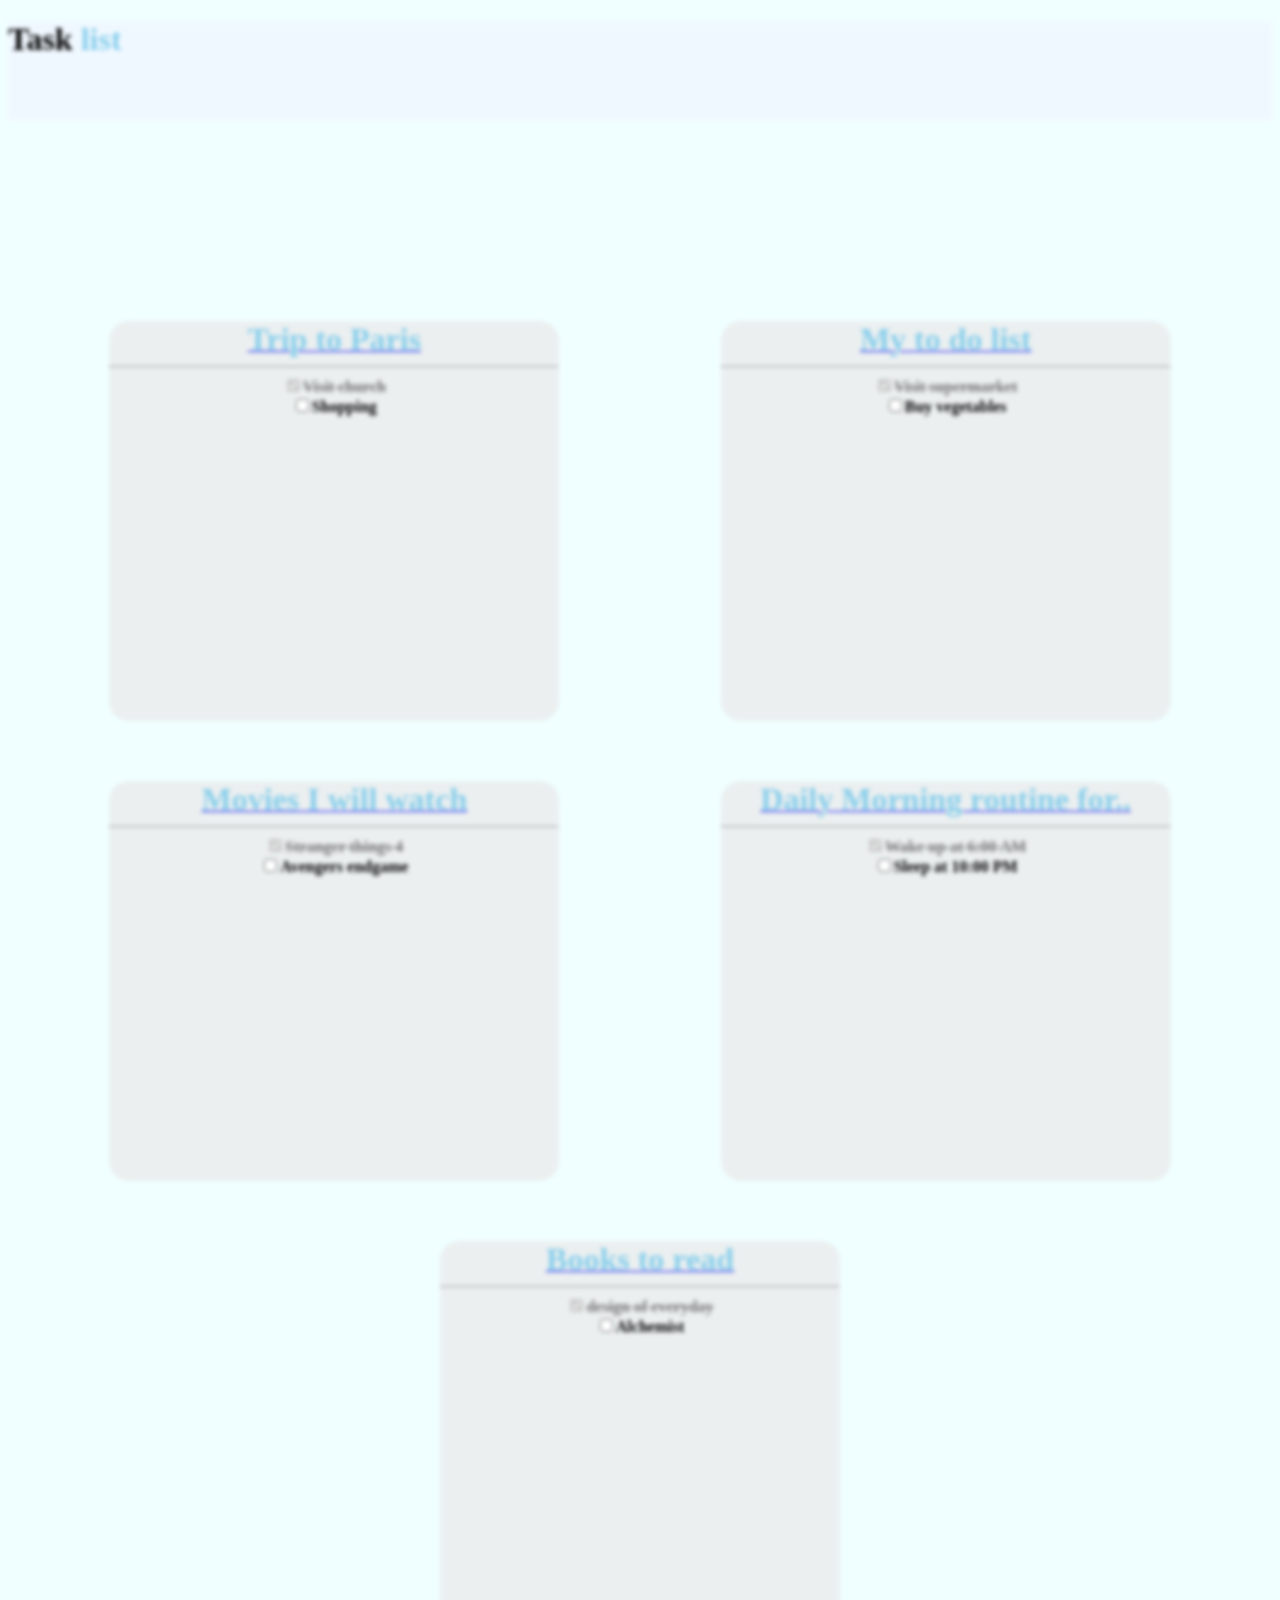
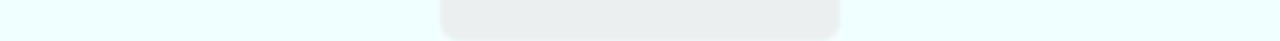
<file: index.html>
<!DOCTYPE html>
<html lang="en">
<head>
    <meta charset="UTF-8">
    <meta http-equiv="X-UA-Compatible" content="IE=edge">
    <meta name="viewport" content="width=device-width, initial-scale=1.0">
    <title>Document</title>
    <link rel="stylesheet"href="style.css">
</head>
<body>
   <div class="task"> 
    <div class="list">
       <h1>Task <span class="para">list</h1></span></div>
    </div>
   </div>
     <div class="icons">
      <div class="circle"></div>
      <div class="new">Add New Task</div>
      <div class="plus"><a href="./index2.html">+</a></div> 
</div>
 <div class="boxes">
        <div class="box1">
          <a href="index2.html"><span class="line1">Trip to Paris</span></a>
          <hr>
          <input type="checkbox" checked disabled><span class="p1">Visit church</span><br>
          <input type="checkbox"><span >Shopping</span><br>
        </div>
        <div class="box2">
         <a href="./index2.html"><span class="line2">My to do list</span></a>  
         <hr>
         <input type="checkbox" checked disabled><span class="p2">Visit supermarket</span><br>
         <input type="checkbox"><span>Buy vegetables</span><br>
       </div>
       <div class="box3">
         <a href="./index2.html"><span class="line3"> Movies I will watch</span></a> 
         <hr>
         <input type="checkbox" checked disabled><span class="p3">Stranger things 4</span><br>
         <input type="checkbox"><span >Avengers endgame</span><br>
       </div>
       <div class="box4">
         <a href="./index2.html"><span class="line4">Daily Morning routine for..</span></a>  
         <hr>
         <input type="checkbox" checked disabled><span class="p4">Wake up at 6:00 AM</span><br>
         <input type="checkbox"><span>Sleep at 10:00 PM</span><br>
       </div>
       <div class="box5">
         <a href="./index2.html"><span class="line5">Books to read</span></a>  
         <hr>
         <input type="checkbox" checked disabled><span class="p5">design of everyday</span><br>
         <input type="checkbox"><span>Alchemist</span><br>
       </div>
        </div>
   </div>
</body>
</html>
</file>
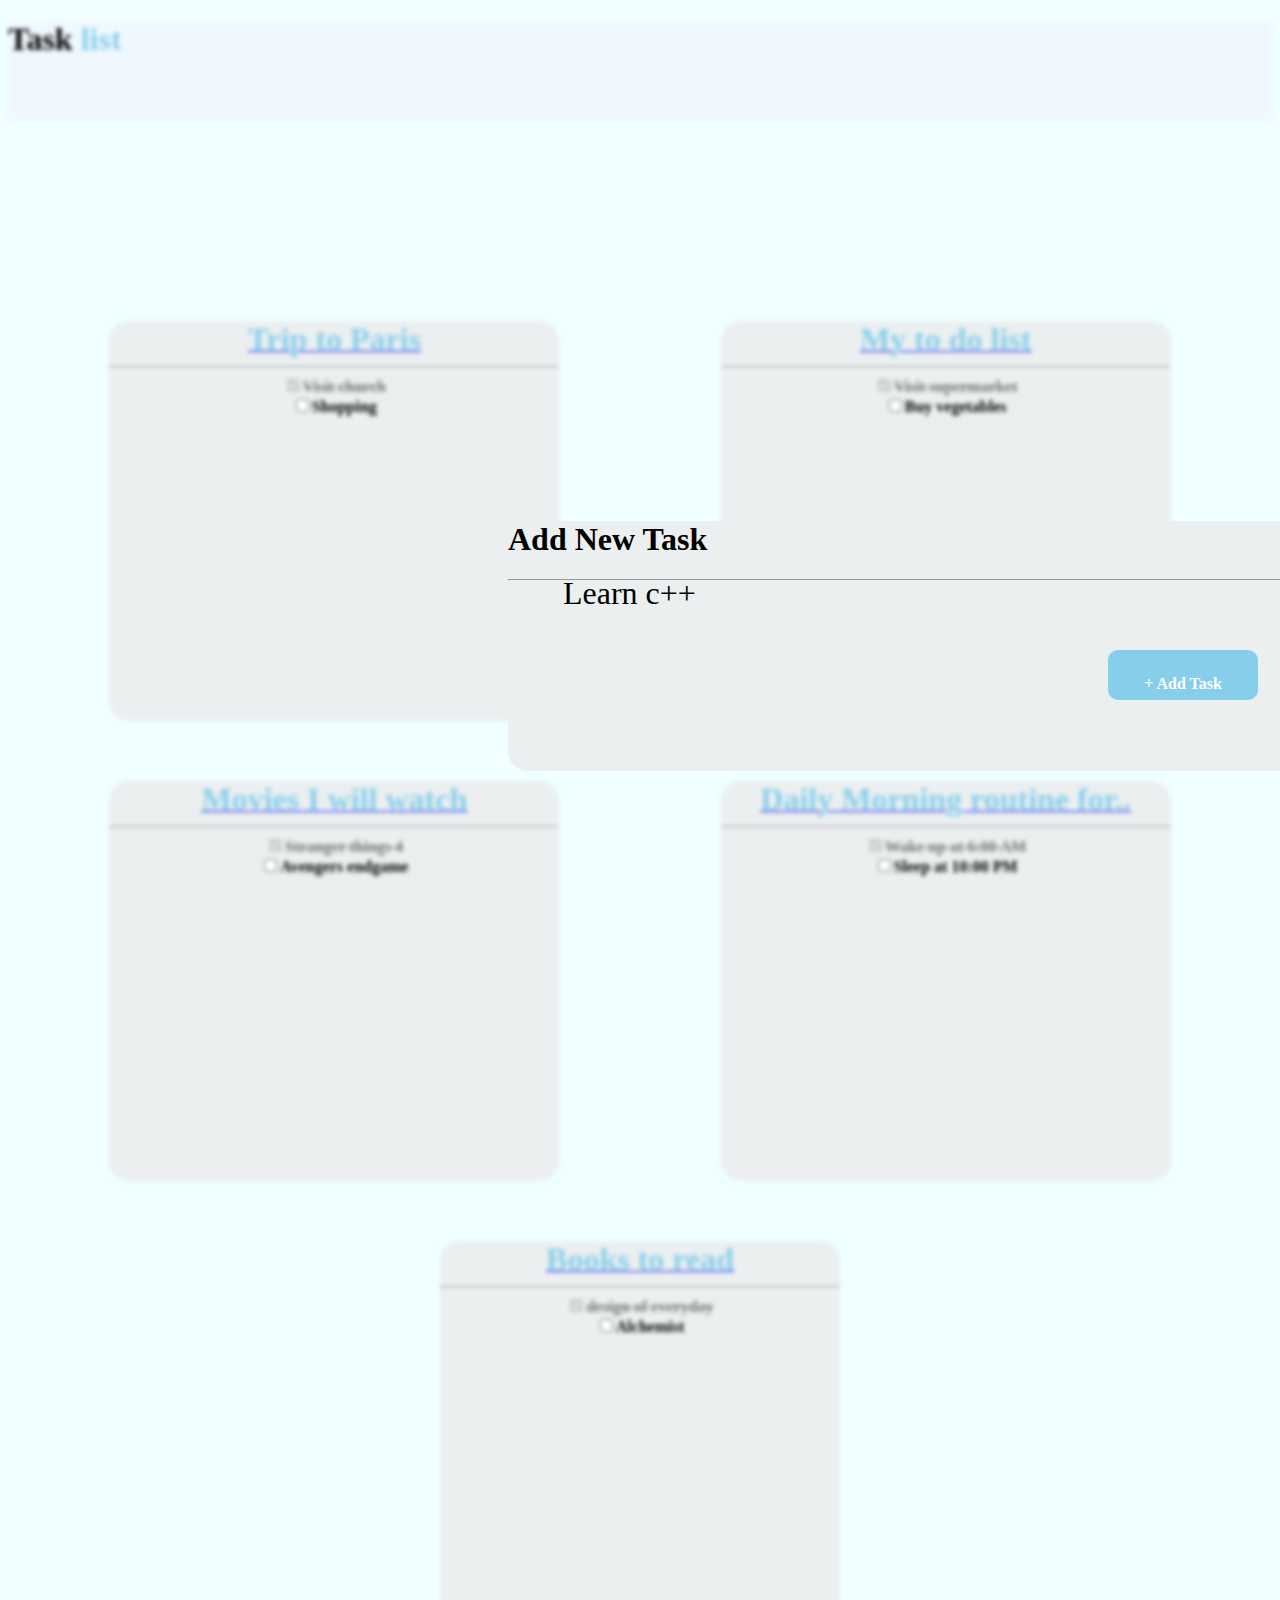
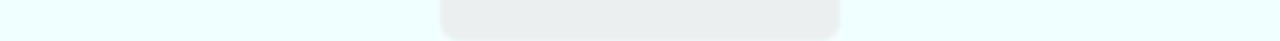
<file: index2.html>
<!DOCTYPE html>
<html lang="en">
<head>
    <meta charset="UTF-8">
    <meta http-equiv="X-UA-Compatible" content="IE=edge">
    <meta name="viewport" content="width=device-width, initial-scale=1.0">
    <title>Document</title>
    <link rel="stylesheet"href="style.css">
</head>
<body>
   <div class="task"> 
    <div class="list">
       <h1>Task <span class="para">list</h1></span></div>
    </div>
   </div>
     <div class="icons">
      <div class="circle"></div>
      <div class="new">Add New Task</div>
      <div class="plus"><a href="./index2.html">+</a></div> 
</div>
 <div class="boxes">
        <div class="box1">
          <a href="index2.html"><span class="line1">Trip to Paris</span></a>
          <hr>
          <input type="checkbox" checked disabled><span class="p1">Visit church</span><br>
          <input type="checkbox"><span >Shopping</span><br>
        </div>
        <div class="box2">
         <a href="./index2.html"><span class="line2">My to do list</span></a>  
         <hr>
         <input type="checkbox" checked disabled><span class="p2">Visit supermarket</span><br>
         <input type="checkbox"><span>Buy vegetables</span><br>
       </div>
       <div class="box3">
         <a href="./index2.html"><span class="line3"> Movies I will watch</span></a> 
         <hr>
         <input type="checkbox" checked disabled><span class="p3">Stranger things 4</span><br>
         <input type="checkbox"><span >Avengers endgame</span><br>
       </div>
       <div class="box4">
         <a href="./index2.html"><span class="line4">Daily Morning routine for..</span></a>  
         <hr>
         <input type="checkbox" checked disabled><span class="p4">Wake up at 6:00 AM</span><br>
         <input type="checkbox"><span>Sleep at 10:00 PM</span><br>
       </div>
       <div class="box5">
         <a href="./index2.html"><span class="line5">Books to read</span></a>  
         <hr>
         <input type="checkbox" checked disabled><span class="p5">design of everyday</span><br>
         <input type="checkbox"><span>Alchemist</span><br>
       </div>
        </div>
        <div class="box6">
          <div class="Add ">Add New Task</div><hr><br><br>
          <div class="c">Learn c++</div>
          <div class="learn">+ Add Task</div>
        
        </div>

        </div>
   </div>
</body>
</html>
</file>
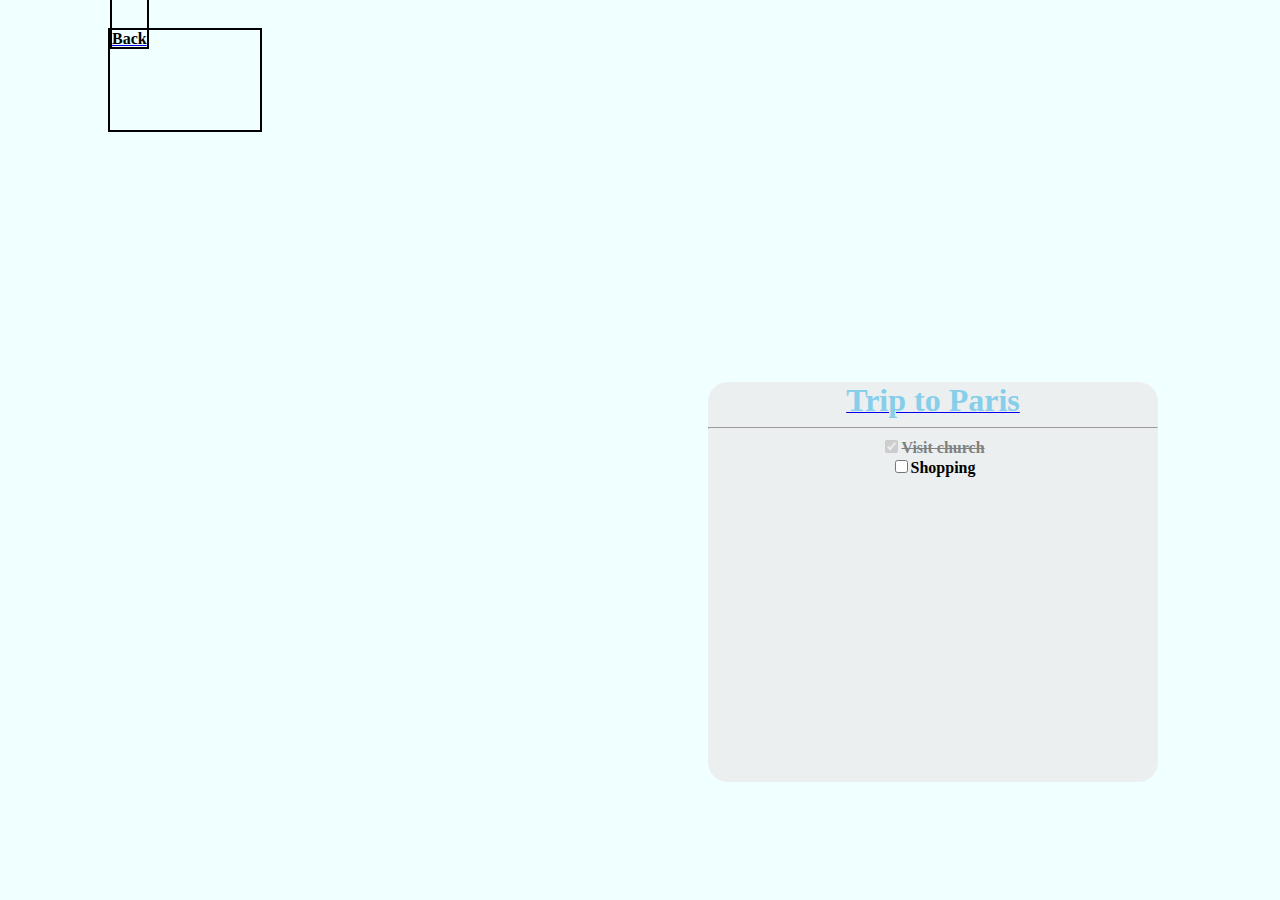
<file: index3.html>
<!DOCTYPE html>
<html lang="en">
<head>
    <meta charset="UTF-8">
    <meta http-equiv="X-UA-Compatible" content="IE=edge">
    <meta name="viewport" content="width=device-width, initial-scale=1.0">
    <title>Document</title>
    <link rel="stylesheet"href="style.css">
    <link rel="stylesheet" href="https://cdnjs.cloudflare.com/ajax/libs/font-awesome/6.4.0/css/all.min.css" integrity="sha512-iecdLmaskl7CVkqkXNQ/ZH/XLlvWZOJyj7Yy7tcenmpD1ypASozpmT/E0iPtmFIB46ZmdtAc9eNBvH0H/ZpiBw==" crossorigin="anonymous" referrerpolicy="no-referrer" />

</head>
<body>
   <div class="icons1">
        <div class="circle"></div>
        <div class="new">Add New Task</div>
        <div class="plus"><a href="./index2.html">+</a></div> 
     </div>   
     <div class="back">
         <a href="index.html"><i class="fa-solid fa-circle-arrow-left"></i><span class="add">Back</span> 
   </div> 
     <div class="box11">
        <a href="index2.html"><span class="line1">Trip to Paris</span></a>
        <hr>
        <input type="checkbox" checked disabled><span class="p1">Visit church</span><br>
        <input type="checkbox"><span >Shopping</span><br>
      </div> 
</body>
</html>
</file>
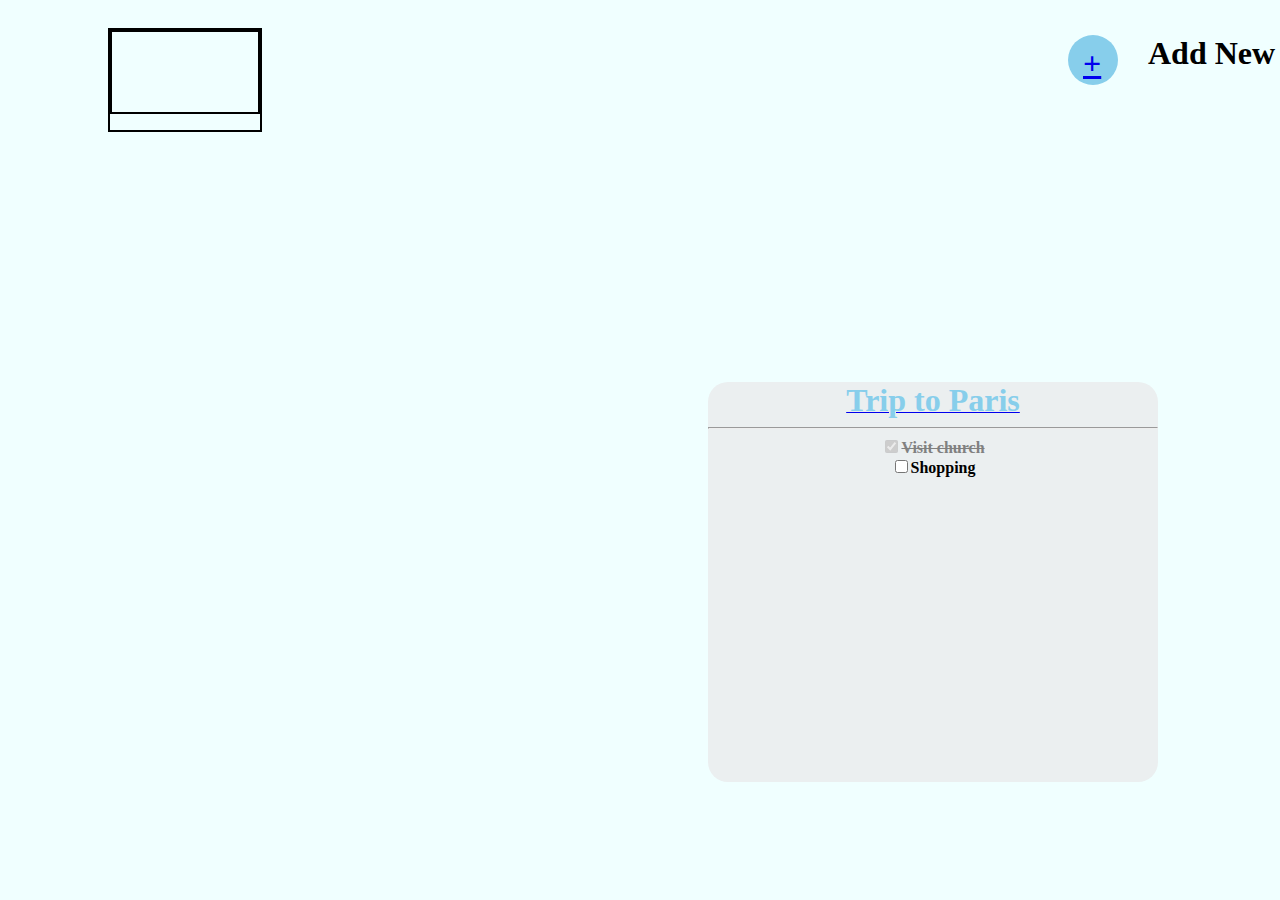
<file: index4.html>
<!DOCTYPE html>
<html lang="en">
<head>
    <meta charset="UTF-8">
    <meta http-equiv="X-UA-Compatible" content="IE=edge">
    <meta name="viewport" content="width=device-width, initial-scale=1.0">
    <title>Document</title>
    <link rel="stylesheet"href="style.css">
</head>
<body>
   <div class="icons2">
        <div class="circle"></div>
        <div class="new">Add New Task</div>
        <div class="plus"><a href="./index2.html">+</a></div> 
     </div>   
     <div class="back">
        <div class="back1"></div>
        
     </div> 
     <div class="box11">
        <a href="./index2.html"><span class="line1">Trip to Paris</span></a>
        <hr>
        <input type="checkbox" checked disabled><span class="p1">Visit church</span><br>
        <input type="checkbox"><span >Shopping</span><br>
      </div> 
</body>
</html>
</file>
<file: style.css>
body{
    background-color:azure;
}
.task{
  Height:100px; 
  width:100%; 
  border:2px solid none;
  background-color:aliceblue;
}
.list{
 color:black;   
}
.para{
color:skyblue; 
}
.icons{
    width:300px;
    height:100px; 
  border:2px solid none; 
  position :relative;
  top:7px;
  left:1450px;
  display:flex;
  flex-wrap:wrap;
  gap:10px;
  justify-content:space-evenly;
  justify-content: space-around;
  padding-top:20px;


}
.circle{
    height:50px;
    width:50px;
    border-radius:50%;
    border:2px solid none; 
    background-color: skyblue;  
}
.plus{
    height:60px;
    width:60px; 
    color:black; 
    position :relative;
    top:-50px;
    left:-95px;
    font-weight: bold;
    font-size:medium;
    font-size:xx-large;
    text-decoration:none;
}
.new{
height:50px;
width:200px;
border:2px solid none;
font-weight: bold; 
font-size:xx-large;
}
.boxes{
 height:1000px;
 width:100%; 
 border:2px solid none;
 display:flex;
 flex-wrap:wrap;
 gap:60px;
 justify-content:space-evenly; 
 margin-top:80px;
}
.line1 {
    text-decoration:none;
    color:skyblue;
    font-weight: bold;
    font-size:xx-large;
}
.line2{
    text-decoration:none;
    color:skyblue;
    font-weight: bold;
    font-size:xx-large;
} 
.line3{
    text-decoration:none;
    color:skyblue;
    font-weight: bold;
    font-size:xx-large;
}
.line4{
    text-decoration: none;
    color:skyblue;
    font-weight: bold;
    font-size:xx-large;
}
.line5{
    text-decoration:none;
    color:skyblue;
    font-weight: bold;
    font-size:xx-large;
}
.box1{
  height:400px;
  width:450px;
  border:2px solid none; 
text-align:center;
background-color:rgb(235, 239, 240);
border-radius:20px; 
font-weight: bold;
}
.p1{
    text-decoration: line-through;  
    color:gray;
  }
.box2{
    height:400px;
    width:450px;
    border:2px solid none;
text-align:center;
background-color: rgb(235, 239, 240);
border-radius:20px;
font-weight: bold;
  }
  .p2{
    text-decoration: line-through;
    color:gray;
  }
  .box3{
    height:400px;
    width:450px;
text-align:center;
background-color: rgb(235, 239, 240);    
border:2px solid none; 
border-radius:20px; 
font-weight: bold;
  }
  .p3{
    text-decoration: line-through;
    color:gray;   
  }
  .box4{
    height:400px;
    width:450px;
    border:2px solid none;
text-align:center;
background-color:rgb(235, 239, 240);
border-radius:20px;
font-weight: bold;
  }
  .p4{
    text-decoration: line-through; 
    color:gray; 
} 
  
  .box5{
    height:400px;
    width:400px;
    border:2px solid  none; 
 text-align:center;
 background-color:rgb(235, 239, 240);;
 border-radius:20px;
 font-weight: bold;
 }
 .p5{
    text-decoration: line-through; 
    color:gray;
 } 
.boxes{
  filter:blur(2px);
}
.icons{
  filter:blur(2px);
}
.task{
  filter:blur(2px);
}
  
  .box6{
    height:250px;
    width:800px;
    border:2px solid none;
     position: relative;
    top:-800px;
    right:-500px;
    border-radius:20px;
    background-color:rgb(235, 239, 240); 
  }
  .Add{
    width:800px;
    height:50px;
    border:2px solid none;
    font-weight:bold;
    color:black;
    font-weight:bold;
    font-size: xx-large;
    border-radius:10px;
  }
  .c{
    width:600px;
    height:50px;
    border:2px solid none;
    color:black;
    padding-right:50px;
    position: relative;
    top:-50px;
    right:-55px;
    font-size: xx-large;
    border-radius:10px;
   
  }
  .learn{
    width:150px;
    height:25px;
    border:2px solid none;
    background-color: skyblue;
    color:white;
    font-weight:bold;
    position: relative;
    top:-25px;
    right:-600px;
    text-align:center;
    padding-top:25px;
    border-radius:10px;
  }
  .box11{
    height:400px;
    width:450px;
    border:2px solid none; 
  text-align:center;
  background-color:rgb(235, 239, 240);
  border-radius:20px; 
  font-weight: bold;
  position: relative;
  top:150px;
  right:-700px; 
  }
  /* index.css */
  .icons1{
    width:300px;
    height:100px; 
  border:2px solid none; 
  position :relative;
  top:7px;
  left:1450px;
  display:flex;
  flex-wrap:wrap;
  gap:10px;
  justify-content:space-evenly;
  justify-content: space-around;
  padding-top:20px;
  }
  .circle{
    height:50px;
    width:50px;
    border-radius:50%;
    border:2px solid none; 
    background-color: skyblue;  
    
}

/* index4 */
.back{
  height:100px;
  width:150px;
  border:2px solid black;
  display:flex;
  flex-wrap:wrap;
  gap:20px;
  position: relative;
  top:-100px;
  right:-100px;
 }
 .back1{
  height:80px;
  width:150px;
  border:2px solid black;

 }
.add{
  width:100px;
  height:100px;
  font-weight: bold;
  text-decoration: none;
  text-align: center;
  padding-top:80px;
  border:2px solid black;
  color:black;  
  /* position: relative;
  top:-120px;
  right:-200px; */
}






.icons2{
  width:300px;
  height:100px; 
border:2px solid none; 
position :relative;
top:7px;
left:1050px;
display:flex;
flex-wrap:wrap;
gap:10px;
justify-content:space-evenly;
justify-content: space-around;
padding-top:20px;
}
</file>
